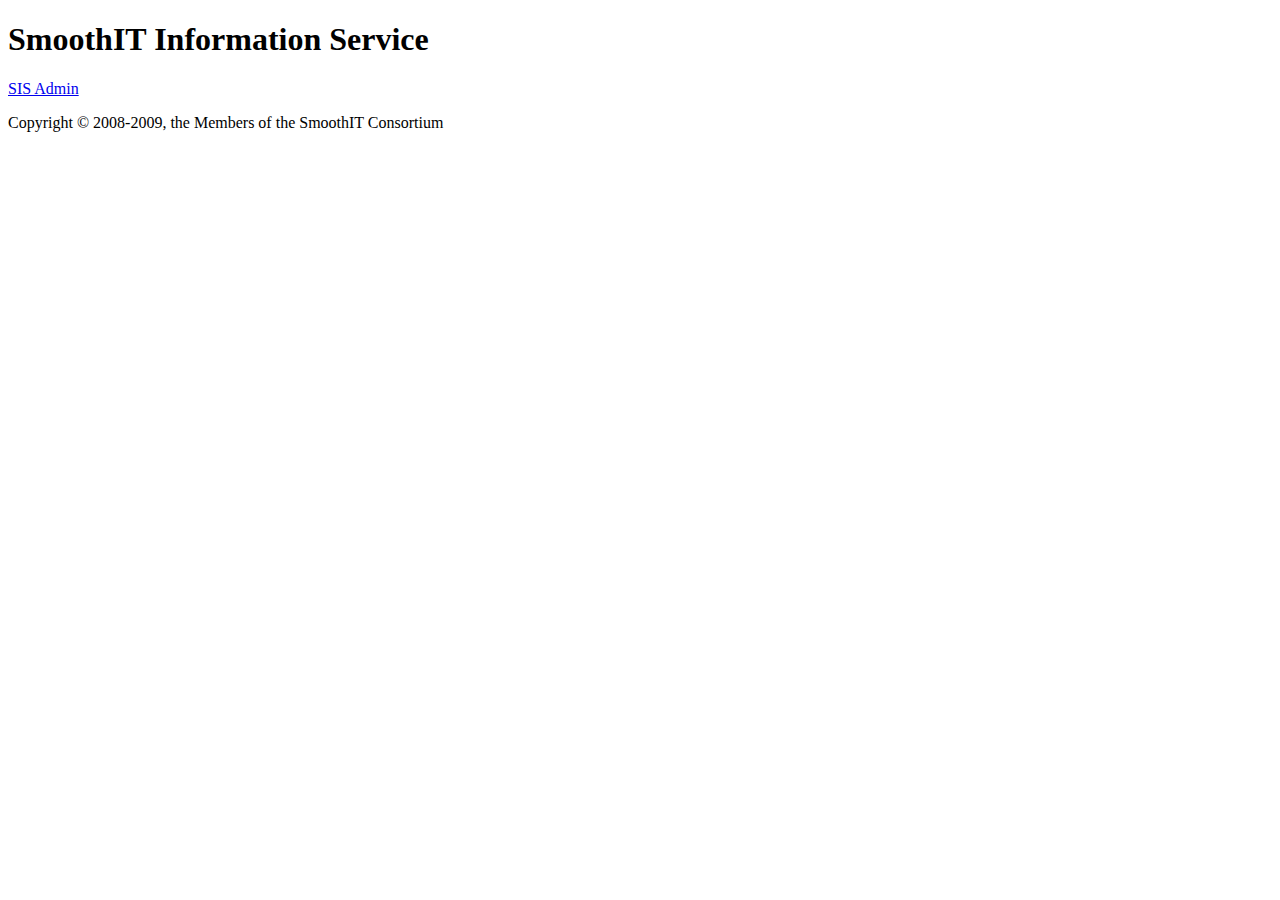
<file: webroot/index.html>
<!DOCTYPE html PUBLIC "-//W3C//DTD HTML 4.01 Transitional//EN" "http://www.w3.org/TR/html4/loose.dtd">
<html>
<head>
<meta http-equiv="Content-Type" content="text/html; charset=ISO-8859-1">
<title>SmoothIT SIS Admin Console</title>
</head>
<body>
<h1>SmoothIT Information Service</h1>
<p><a href="/sis/admin">SIS Admin</a></p>
<p>Copyright &copy; 2008-2009, the Members of the SmoothIT Consortium</p>
</body>
</html>
</file>
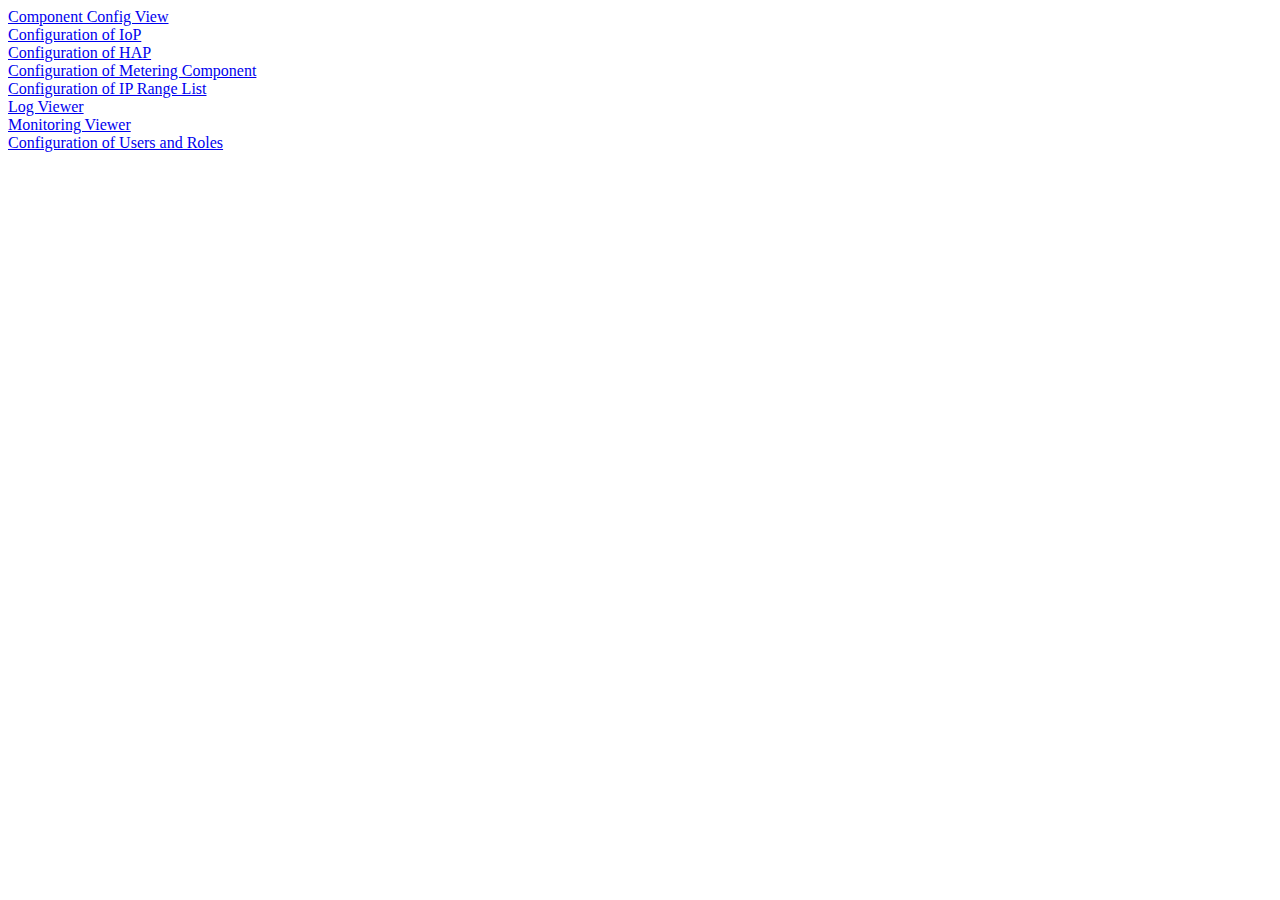
<file: webroot/admin/index.html>
<!DOCTYPE html PUBLIC "-//W3C//DTD HTML 4.01 Transitional//EN" "http://www.w3.org/TR/html4/loose.dtd">
<html>
<a href="componentConfig.jsf" >Component Config View</a>
<br/>
<a href="ioPConfig.jsf" >Configuration of IoP</a>
<br/>
<a href="hapConfig.jsf" >Configuration of HAP</a>
<br/>
<a href="metering.jsf" >Configuration of
Metering Component</a>
<br />
<a href="ipRangeConfig.jsf" >Configuration of IP Range List</a>
<br />
<a href="logViewer.jsf" >Log Viewer</a>
<br />
<a href="monitoringViewer.jsf" >Monitoring Viewer</a>
<br />
<a href="securityAdmin.jsf" >Configuration of Users and Roles</a>
</html>
</file>
